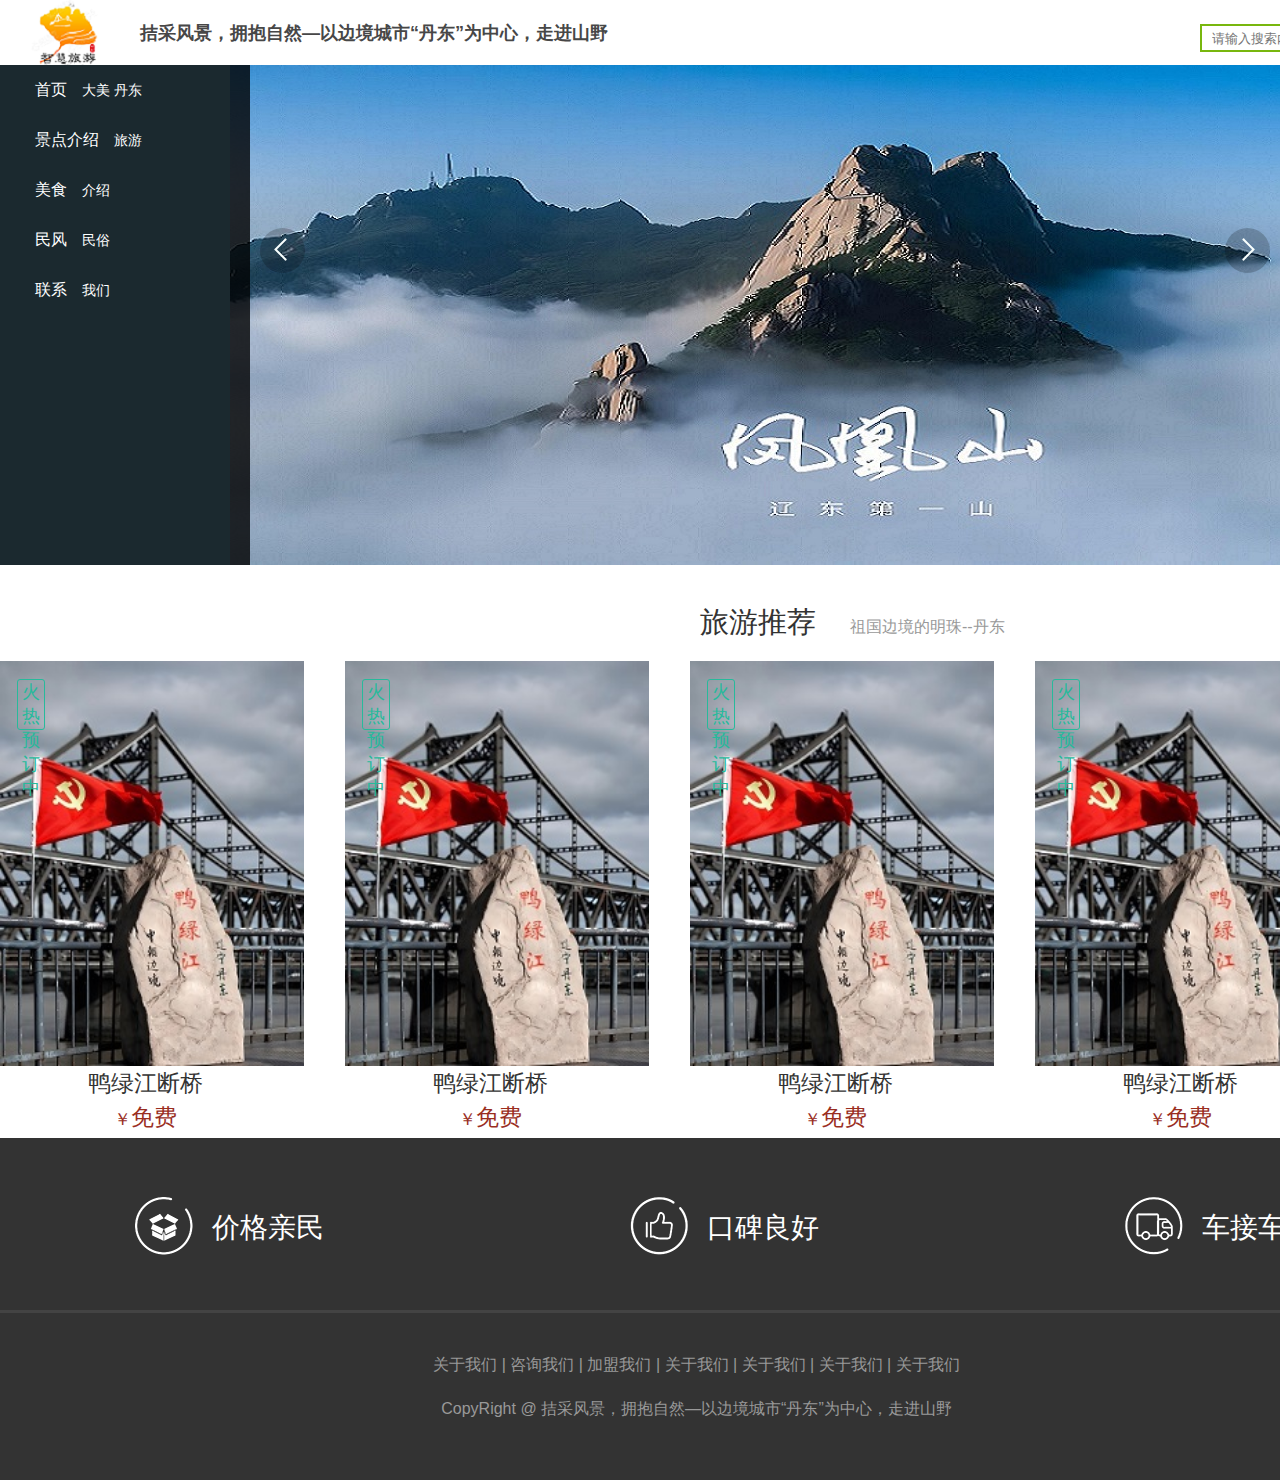
<file: index.html>
<!DOCTYPE html>
<html lang="en">
<head>
    <meta charset="UTF-8">
    <meta name="viewport" content="width=device-width, initial-scale=1.0">
    <meta name="description" content=拮采风景，拥抱自然—以边境城市“丹东”为中心，走进山野>
    <meta name="keywords" content=拮采风景，拥抱自然—以边境城市“丹东”为中心，走进山野>
    <title>拮采风景，拥抱自然—以边境城市“丹东”为中心，走进山野</title>
    <link rel="shortcut icon" href="favicon.ico" type="image/x-icon">
    <link rel="stylesheet" href="./css/base.css">
    <link rel="stylesheet" href="./css/common.css">
    <link rel="stylesheet" href="./css/index.css">
</head>
<body>
    <!-- 快捷导航 -->
    <div class="shortcut ">
        <div class="wrapper">
            <div class="logo"><img src="./images/logo.png" alt=""></div>
            <span>拮采风景，拥抱自然—以边境城市“丹东”为中心，走进山野</span>
            <div class="search">
                <input type="text" placeholder="请输入搜索内容">
                <div class="sousuo"><a href="#">搜索</a></div>
            </div>
        </div>
    </div>
    <!-- banner区域 -->
    <div class="banner">
        <div class="wrapper">
            <ul>
                <li><a href="#" class="left"><img src="./uploads/banner_1.png" alt=""></a></li>
            </ul>
        </div>
        <div class="aside">
            <ul><li><a href="#">首页<span>大美 丹东</span></a></li></ul>
            <ul><li><a href="#">景点介绍<span>旅游</span></a></li></ul>
            <ul><li><a href="#">美食<span>介绍</span></a></li></ul>
            <ul><li><a href="#">民风<span>民俗</span></a></li></ul>
            <ul><li><a href="#">联系<span>我们</span></a></li></ul>
        
        </div>
        <!-- banner区域箭头
        prev上一个
    next 下一个 -->
        <div class="prev"></div>
        <div class="next"></div>
        <!-- 圆点:如果是当前状态，一般用current/active -->
        
    </div>
</div>

  <!-- 新鲜好物 ，直接由版心组成-->
<div class="goods wrapper">
    
    <!-- 头部 -->
        <div class="hd">
        <h2>旅游推荐<span>祖国边境的明珠--丹东</span></h2>
        </div>
        <br>
        <br>
    <br>
    <br>
    <!-- 身体 -->
        <div class="bd clearfix">
            <ul>
                <li><a href="#"><img src="./uploads/banner-2.jpg" alt="">   
                <span>鸭绿江断桥</span>
                <div>￥<span>免费</span></div>
                <b>火热预订中</b></a></li>
                <li><a href="#"><img src="./uploads/banner-2.jpg" alt="">   
                <span>鸭绿江断桥</span>
                <div>￥<span>免费</span></div>
                <b>火热预订中</b></a></li>
                <li><a href="#"><img src="./uploads/banner-2.jpg" alt="">   
                <span>鸭绿江断桥</span>
                <div>￥<span>免费</span></div>
                <b>火热预订中</b></a></li>
                <li><a href="#"><img src="./uploads/banner-2.jpg" alt="">   
                <span>鸭绿江断桥</span>
                <div>￥<span>免费</span></div>
                <b>火热预订中</b></a></li>
            </ul>
        </div>
</div>
<br>
<br>
<br>
    <!-- 底部 -->
    <div class="footer">
        <div class="wrapper">
            <div class="top">
                <ul>
                    <li>
                        <!-- 通过伪元素添加标签实现精灵图 -->
                        <span>价格亲民</span>
                        </li>
                    <li>
                        <!-- 通过伪元素添加标签实现精灵图 -->
                        <span>口碑良好</span>
                        </li>
                    <li>
                        <!-- 通过伪元素添加标签实现精灵图 -->
                        <span>车接车送</span>
                        </li>
                    
                </ul>
            </div>
            <div class="bottom">
                <p>
                    <a href="#">关于我们</a> |
                    <a href="#">咨询我们</a> |
                    <a href="#">加盟我们</a> |
                    <a href="#">关于我们</a> |
                    <a href="#">关于我们</a> |
                    <a href="#">关于我们</a> |
                    <a href="#">关于我们</a> 
                </p>
                <p>
                    CopyRight @ 拮采风景，拥抱自然—以边境城市“丹东”为中心，走进山野
                </p>
            </div>
        </div>
    </div>
</body>
</html>
</file>
<file: css/base.css>
/* 清除默认样式的代码 */
/* 清除默认样式的代码 */
/* 去除常见标签默认的 margin 和 padding */
body,
h1,
h2,
h3,
h4,
h5,
h6,
p,
ul,
ol,
li,
dl,
dt,
dd,
input {
  margin: 0;
  padding: 0;
}

/* 內减模式 */
* {
    box-sizing: border-box;
}

/* 设置网页统一的字体大小、行高、字体系列相关属性 */
body {
  font: 16px/1.5 "Helvetica Neue", Helvetica, Arial, "Microsoft Yahei",
    "Hiragino Sans GB", "Heiti SC", "WenQuanYi Micro Hei", sans-serif;
  color: #333;
}

/* 去除列表默认样式 */
ul,
ol {
  list-style: none;
}

/* 去除默认的倾斜效果 */
em,
i {
  font-style: normal;
}

/* 去除a标签默认下划线，并设置默认文字颜色 */
a {
  text-decoration: none;
  color: #333;
}

/* 设置img的垂直对齐方式为居中对齐，去除img默认下间隙 */
img {
  vertical-align: middle;
}

/* 去除input默认样式 */
input {
  border: none;
  outline: none;
  color: #333;
}

/* 左浮动 */
.fl {
  float: left;
}

/* 右浮动 */
.fr {
  float: right;
}

/* 双伪元素清除法 */
.clearfix::before,
.clearfix::after {
  content: "";
  display: table;
}
.clearfix::after {
  clear: both;
}
</file>
<file: css/common.css>
/* 版心 */
.wrapper{
    width: 1500px;
    margin: 0 auto;
}
.shortcut{
    width: 1055px;
    height:65px;
    background-color: white;
}
.shortcut .wrapper{
    position: relative;
    height: 350px;
    width: 1400px;
    
}
.shortcut .wrapper .logo{
   
   position: absolute;
   left: 30px;
    top: 0px;
}
.shortcut .wrapper span{
    
    position: absolute;
    left: 140px;
    top: 20px;
    color: #474747;
    font-weight: 800;
    font-size: 18px;

}
.search{
    text-align: center;
    position: relative;
    margin-top: 24px;
    margin-left: 0;
    float: right;
    width: 200px;
    height: 50pxpx;
    border: 2px solid #78b70e;
}

.sousuo{
    color: white;
   position: absolute;
   right: 0;
   top: 0;
    display: inline-block;
    background-color: #cdf693;
    width: 50px;
    height: 25px;
}
/* 版权 */
.footer{
    height: 342px;
    background-color: #333;

}
.footer .wrapper{
    width: 1393px;
}
.footer .top{
    height: 175px;
    border-bottom: 3px solid #434343;
    padding-top: 59px;
    padding-left: 135px;
}
.footer .top li{
    position: relative;
    margin-right: 300px;
    float: left;
    width: 195px;
    height: 58px;
    
}
.footer .top li:last-child{
    margin-right: 0;
}
/* 伪元素添加的标签是行内显示 */
/* 如果行内块无法通过vertical-align或行高对齐，就用定位 */
.footer .top li::before{
    position: absolute;
    left: 0;
    top: 0;
    /* display: inline-block; */
    content: "";
    width: 58px;
    height: 58px;
    background-image: url(../images/sprites.png);
    vertical-align: middle;

}
.footer .top li span{
    display: inline-block;
    margin-top: 10px;
    margin-left: 77px;
    font-size: 28px;
    color:#fff;
}
/* 第二个li添加背景图属性 */
.footer .top li:nth-child(2)::before{
    background-position: -64px 0;
}
.footer .top li:nth-child(3)::before{
    background-position: -130px 0;
}
.footer .bottom{
    padding-top: 40px;
    font-size: 14;
    color: #999;
    text-align: center;

}
.footer .bottom a{
    font-size: 14;
    color: #999;
}
.footer .bottom p{
    margin-bottom: 20px;
}
</file>
<file: css/index.css>
.banner{
    height: 500px;
    background-color: #f5f5f5;
}
.banner .wrapper{
    position: relative;
    height: 500px; 
    background-color: skyblue;
}

.banner .wrapper ul{
  position: absolute;
  left: 230px;
  
}

.banner .aside{
    position: absolute;
    left: 0;
    top: 65px;
    width: 250px;
    height: 500px;
    background-color: rgb(0, 0,0,.8);
}
.banner .aside li{
    height: 50px;
    line-height: 50px;
}
.banner .aside a{
    position: relative;
    /* 特点和父级宽度一样 */
    display: block;
    
    height: 50px;
    padding-left: 35px;
    padding-right: 19px;
    color: #fff;
}
    .banner .aside a span{
        font-size: 14px; 
    margin-left: 15px;   }
    .banner .aside a:hover{
        background-color: #27ba9b;
    }
    /* a的里面最后的位置添加一个箭头，伪元素 */
    /* 箭头 */
    /* 一个背景图位置负责两件事，要改变箭头在盒子里的位置，改变精灵
    图在盒子里的位置，导致在精灵图里测量的尺寸不准确
    1.书写背景图位置属性，借助谷歌的调试工具调试具体位置
    2.书写标签时，a负责盒子，里面再加一个span标签控制精灵图位置 */
    .prev,.next{
        position: absolute;
        top: 228px;
        
        width: 45px;
        height: 45px;
        background-color: rgba(0, 0,0,.2);
        border-radius: 50%;
        background-image: url(../images/sprites.png);
       
    }
    .prev{left: 260px;
    background-position: 14px -60px;}
    .next{right: 10px;
    background-position: -23px -60px;}
    /* 圆点 */
.banner ol{
    width: 200px;
    height: 10px;
    background-color: pink;
    position: absolute;
    left: 680px;
    bottom: 30px;
}
.banner ol li{
    float: left;
    margin-right: 24px;
    width: 10px;
    height: 10px;
    background-color: rgba(255, 255,255, 0.4);
    border-radius: 50%;
    cursor: pointer;
    
}
.banner ol .current{
    background-color: #fff;
}
/* 新鲜好物 */
.goods{
    position: relative;
}
.goods .hd{
position: absolute;
left: 700px;
    height: 114px;
    line-height: 114px;}
.goods .hd h2{
    height: 114px;
    float: left;
    font-size: 29px;
    font-weight: 400;
}
.goods .hd a{
    float: right;
    color: #999;
}
.goods .hd h2 span{
    margin-left: 34px;
    font-size: 16px;
    color: #999;
}
.goods .hd a::after,.shengxian .hd .more::after{
    background-image: url(../images/sprites.png);
    background-position: 0 -110px;
    display: inline-block;
    content: "";
    width: 7px;
    height: 13px;
    margin-left: 13px;
    vertical-align: middle;
}
.goods .bd li{
    position: relative;
        text-align: center;
        float: left;
        width: 290px;
        height: 405px;
        background-color:blueviolet;
        margin-right: 55px;
    }
    .goods .bd li:last-child{
        margin-right: 0;
    }
    .goods .bd li img{
        width: 304px;
       
    }
    .goods .bd li h3{
        margin-top: 20px;
        margin-bottom: 10px;
        font-size: 20px;
        font-weight: 400;
    }
    .goods .bd li span{
    font-size: 23px;
    
    }
    .goods .bd li div{
        color: #9a2e1f;
        font-size: 17px;
    }
    .goods .bd li b{
        position: absolute;
        left: 17px;
        top: 18px;
        width: 28px;
        height: 51px;
        border: 1px solid #27ba9b;
        border-radius: 3px;
        color: #27ba9b;
        font-size: 18px;
        font-weight: 400;
        line-height: 24px;
    
    }
</file>
